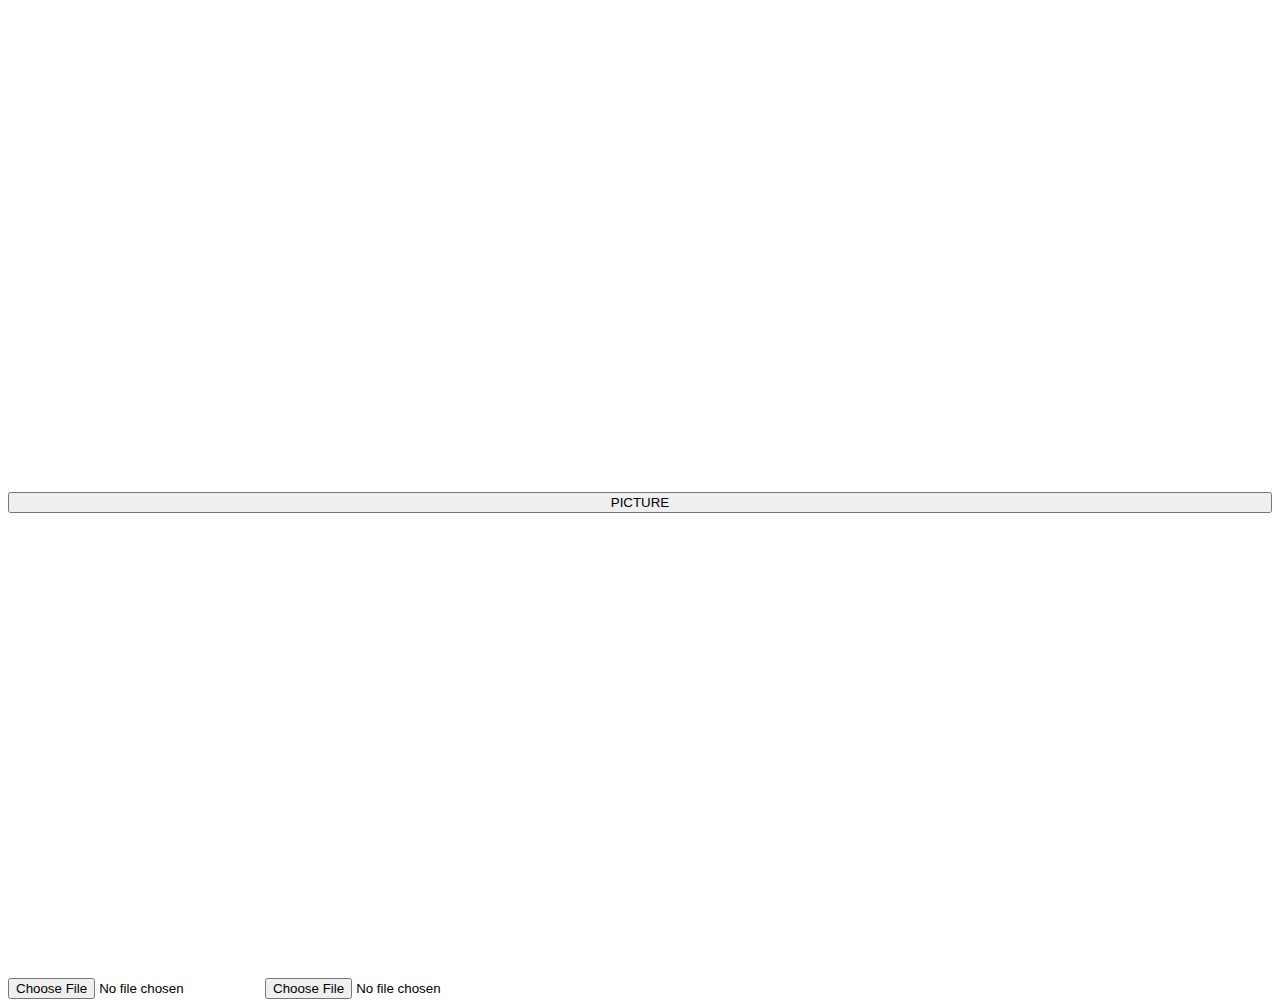
<file: camera.html>
<!DOCTYPE html>  
<html>  
<head>  
	<meta charset="UTF-8">  
    <meta name="viewport" content="width=device-width,initial-scale=1.0,maximum-scale=1.0,minimum-scale=1.0,user-scalable=no" />
    <meta name="apple-touch-fullscreen" content="yes" />
    <meta name="apple-mobile-web-app-capable" content="yes" />
    <meta name="apple-mobile-web-app-status-bar-style" content="black" />
	<title>Insert title here</title>  
</head>  
<body>  
	<video id="video" autoplay=""style='width:640px;height:480px'></video>  
	<div><button id='picture' style="width: 100%;">PICTURE</button></div>  
	<input type="file" capture="camera"> 
	<input type="file" style="/* visibility: hidden */" capture="camera" accept="image/*,video/*" name="" value="" >
	<canvas id="canvas" width="640" height="480"></canvas>  
<script type="text/javascript">  
	var video = document.getElementById("video");  
	var context = canvas.getContext("2d");  
	var errocb = function () {  
		console.log('sth wrong!');  
	}  

	if (navigator.getUserMedia) { // 标准的API  
		navigator.getUserMedia({ "video": true }, function (stream) {  
			video.src = stream;  
			video.play();  
		}, errocb);  
	} else if (navigator.webkitGetUserMedia) { // WebKit 核心的API  
		navigator.webkitGetUserMedia({ "video": true }, function (stream) {  
			video.src = window.webkitURL.createObjectURL(stream);  
			video.play();  
		}, errocb);  
	}  

	document.getElementById("picture").addEventListener("click", function () {  
		context.drawImage(video, 0, 0, 640, 480);  
	});  
</script>  

</body>  
</html>
</file>
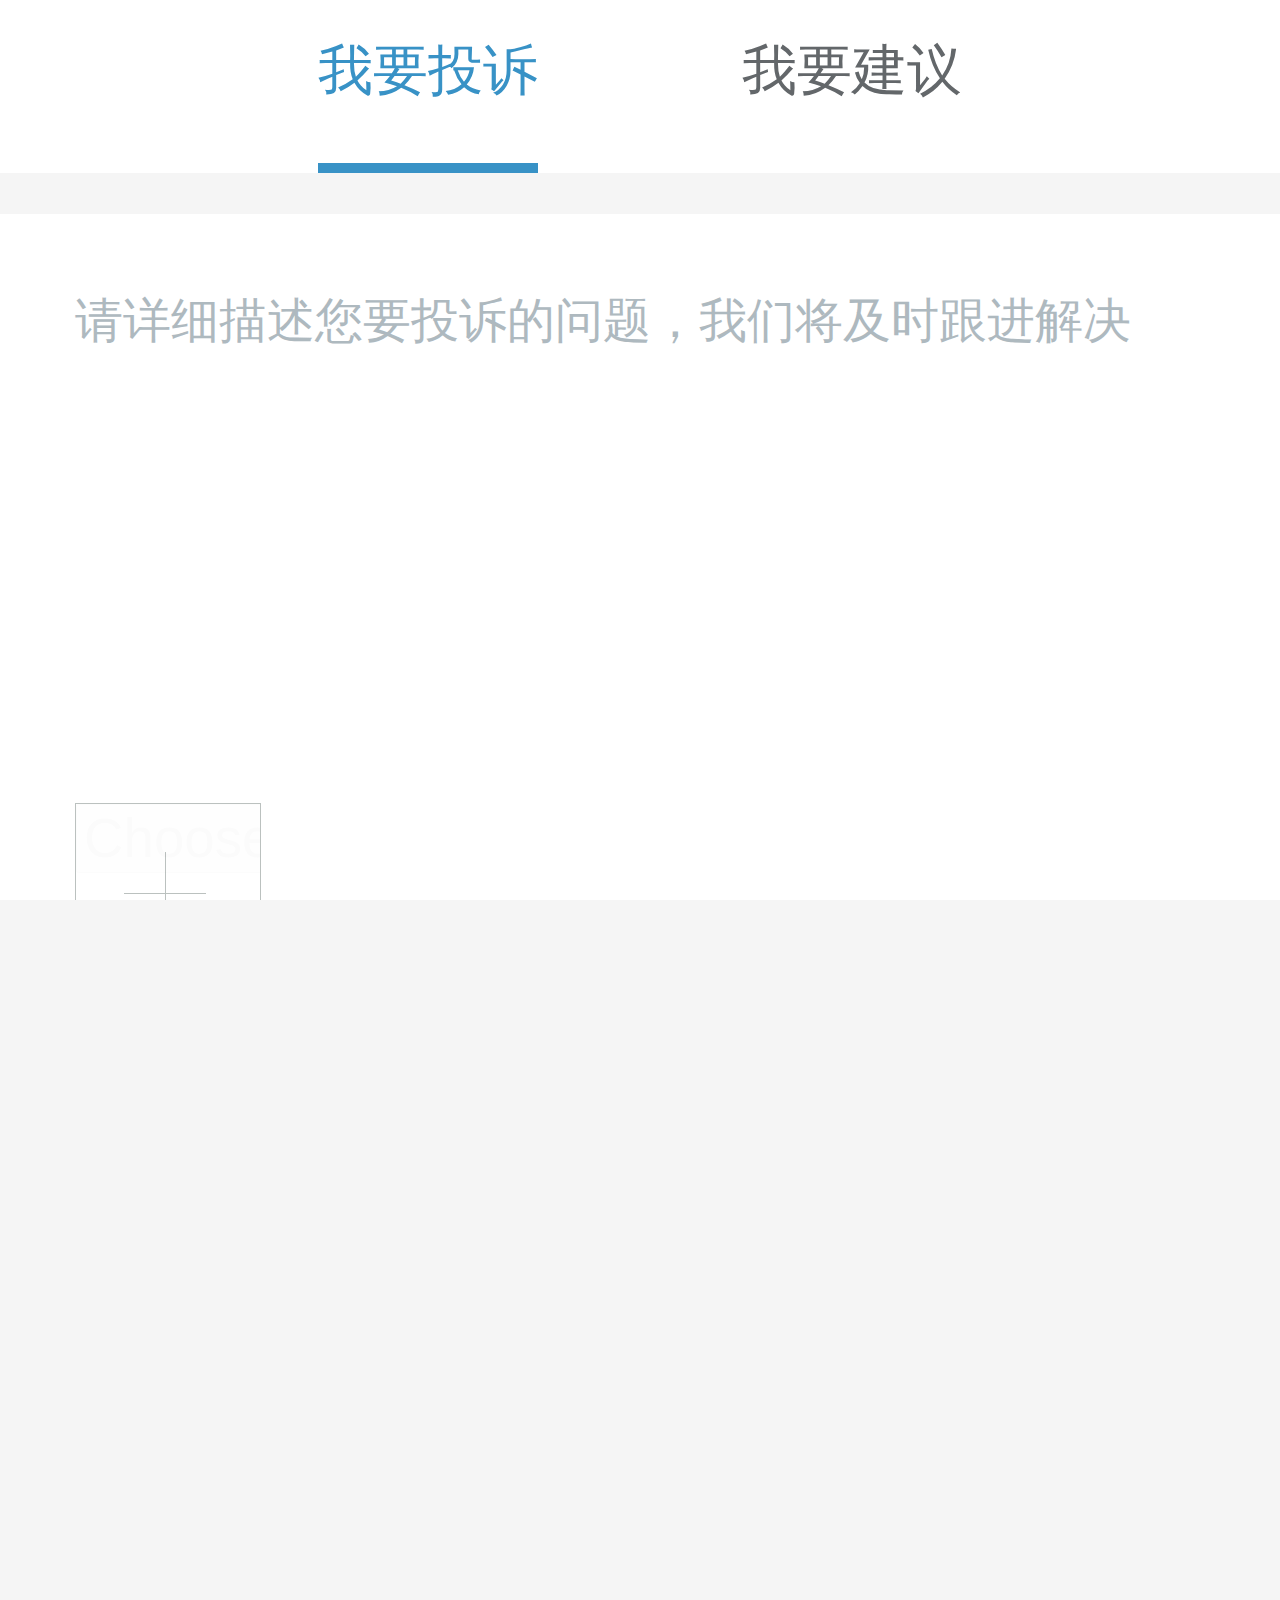
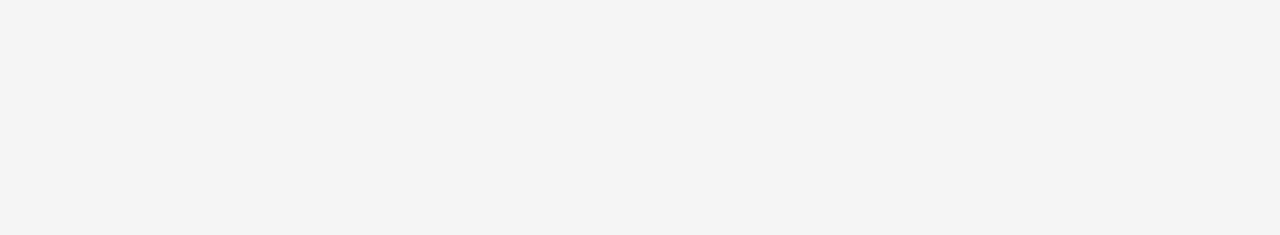
<file: complain.html>
<!DOCTYPE html>
<html lang="en">
<head>
	<meta charset="UTF-8">
	<meta name="viewport" content="width=device-width, initial-scale=1.0, user-scalable=0, minimum-scale=1.0, maximum-scale=1.0">
    <meta http-equiv="Cache-Control" content="no-cache">
    <meta name="apple-mobile-web-app-capable" content="yes"/>
    <meta name="apple-mobile-web-app-status-bar-style" content="black"/>
    <meta name="format-detection" content="telephone=no,email=no"/>
    <meta name="apple-touch-fullscreen" content="yes"/>
	<title>反馈</title>
	<link rel="stylesheet" href="js/base.css">
	<link rel="stylesheet" href="js/complain.css">
</head>
<body>
	<section>
		<header class="clearfix">
			<div class="pr1 fl">
				<div class="pr fl">
					<a href="javascript:;" class="complain fl mr-1 active">我要投诉</a>
					<a href="javascript:;" class="complain fl ml-1">我要建议</a>
				</div>
			</div>
		</header>
		<article id="tag" class="tag">
			<section class="content">
				<div class="plainCont plCont">
					<p contenteditable="true" class="text plText"></p>
					<span class="placeholder">请详细描述您要投诉的问题，我们将及时跟进解决</span>
				</div>
				<div class="camera clearfix">
					<div id="localImag" class="fl"></div>
					<div class="btn-plus fl">
						<label for="" class="btn-file"> 
							<span class="plus"></span>
							<input type="file" name="file_head" id="file_head" onchange="javascript:setImagePreview();" /> 
						</label>
					</div>
				</div>
			</section>
			<section class="room mt-24">
				<input class="num roomNum" type="text" placeholder="请输入房间号">
			</section>
			<section class="contact mt-24">
				<input class="num information" type="number" placeholder="请输入您的联系方式">
			</section>
			<section class="btn mt-24">
				<button type="button" class="submit planBtn" disabled="disabled">提交</button>
			</section>
		</article>
		<article class="tag">
			<section class="content">
				<div class="plainCont inforCont">
					<p contenteditable="true" class="text inforText"></p>
					<span class="inforPlaceholder">请将您的建议填写于此处</span>
				</div>
				<div class="camera clearfix">
					<div id="localImag1" class="fl"></div>
					<div class="btn-plus fl">
						<label for="" class="btn-file"> 
							<span class="plus"></span>
							<input type="file" name="file_head" id="file_head1" onchange="javascript:setImagePreview1();" /> 
						</label>
					</div>
				</div>
			</section>
			<section class="room mt-24">
				<input class="num inforNum" type="text" placeholder="请输入房间号">
			</section>
			<section class="contact mt-24">
				<input class="num teleNum" type="number" placeholder="请输入您的联系方式">
			</section>
			<section class="btn mt-24">
				<button type="button" class="submit inforBtn" disabled="disabled">提交</button>
			</section>
		</article>
	</section>
</body>
	<script type="text/javascript" src="js/zepto.min.js"></script>
	<!-- <script src="js/jquery-1.11.1.min.js"></script> -->
	<script type="text/javascript" src="js/common.js"></script>
	<script>
			function setImagePreview1(){
				var img_txt, 
                localImag1, 
                file_head = document.getElementById("file_head1"),  
                picture = file_head.value;  
	            if (!picture.match(/.jpg|.gif|.png|.bmp/i)) {
	                return alert("您上传的图片格式不正确，请重新选择！")
	            };
	            if (localImag1 = document.getElementById("localImag1"), file_head.files && file_head.files[0]){
	                var preview=document.createElement('img');

	                preview.style.display = "block",  
	                preview.style.width = "55px",  
	                preview.style.height = "55px",  
	                preview.src = window.navigator.userAgent.indexOf("Chrome") >= 1 || window.navigator.userAgent.indexOf("Safari") >= 1 ? window.webkitURL.createObjectURL(file_head.files[0]) : window.URL.createObjectURL(file_head.files[0]);  
	                localImag1.appendChild(preview);
	                // alert(2)
	            }else { 
	            	file_head.select(),  
	            	file_head.blur(),  
	            	img_txt = document.selection.createRange().text;
	                try {  
	                	localImag1.style.filter = "progid:DXImageTransform.Microsoft.AlphaImageLoader(sizingMethod=scale)",  
	                	localImag1.filters.item("DXImageTransform.Microsoft.AlphaImageLoader").src = img_txt  
	                } catch(f) {  
	                	return alert("您上传的图片格式不正确，请重新选择！")
	                }
	                preview.style.display = "none",  
	                document.selection.empty()  ;
	                alert(1)
	            }
			}
			function setImagePreview(){
				var img_txt, 
                localImag, 
                file_head = document.getElementById("file_head"),  
                picture = file_head.value;  
	            if (!picture.match(/.jpg|.gif|.png|.bmp/i)) {
	                return alert("您上传的图片格式不正确，请重新选择！")
	            };
	            if (localImag = document.getElementById("localImag"), file_head.files && file_head.files[0]){
                	var preview=document.createElement('img');
	                preview.style.display = "block",  
	                preview.style.width = "55px",  
	                preview.style.height = "55px",  
	                preview.src = window.navigator.userAgent.indexOf("Chrome") >= 1 || window.navigator.userAgent.indexOf("Safari") >= 1 ? window.webkitURL.createObjectURL(file_head.files[0]) : window.URL.createObjectURL(file_head.files[0]);  
	                localImag.appendChild(preview);
	                // alert(2)
	            }else { 
	            	file_head.select(),  
	            	file_head.blur(),  
	            	img_txt = document.selection.createRange().text;
	                try {  
	                	localImag.style.filter = "progid:DXImageTransform.Microsoft.AlphaImageLoader(sizingMethod=scale)",  
	                	localImag.filters.item("DXImageTransform.Microsoft.AlphaImageLoader").src = img_txt  
	                } catch(f) {  
	                	return alert("您上传的图片格式不正确，请重新选择！")
	                }
	                preview.style.display = "none",  
	                document.selection.empty()  ;
	                alert(1)
	            }
			}
		$(function(){
			$(".plCont").on('touchend',function(){
				$(".placeholder").hide();
				$(".plText").focus();
			});
			$(".inforCont").on('touchend',function(){
				$(".inforPlaceholder").hide();
				$(".inforText").focus();
			});
			$(".plText").blur(function(){
				if($(".plText").html() == ''){
					$(".placeholder").show()
				}
			});
			$(".inforText").blur(function(){
				if($(".inforText").html() == ''){
					$(".inforPlaceholder").show()
				}
			});

			$(".complain").on('touchend',function(){
				$(".complain").eq($(this).index()).addClass('active').siblings().removeClass('active');
				$(".tag").hide().eq($(this).index()).show();

				// var index=$('.tag').eq($(this).index()).index();
				var index=$('.tag').eq($(this).index());
				console.log(index)
				// if(index == 1){
				// var pValue=$(".plText").text();
				// var roomNum=$(".roomNum").val();
				// var information=$(".information").val();
				// if(($.trim(pValue) != '' && $.trim(pValue) != undefined) && ($.trim(roomNum) != '' && $.trim(roomNum) != undefined) && ($.trim(information) != '' && $.trim(information) != undefined)){
				// 		pValue='';
				// 		roomNum='';
				// 		information='';
				// 	}
				// }
			});

			
			$(".plText").add(".roomNum").add(".information").on('input',function(){
				var pValue=$(".plText").text();
				var roomNum=$(".roomNum").val();
				var information=$(".information").val();
				if(($.trim(pValue) != '' && $.trim(pValue) != undefined) && ($.trim(roomNum) != '' && $.trim(roomNum) != undefined) && ($.trim(information) != '' && $.trim(information) != undefined)){
					$(".planBtn").css('background-color','#239de6');
					$(".planBtn").attr('disabled',false)
				}else{
					$(".planBtn").css('background-color','#b1c3cd');
					$(".planBtn").attr('disabled','disabled');
				}
			});
			// $(".roomNum").on('input',function(){
			// 	var pValue=$(".plText").text();
			// 	var roomNum=$(".roomNum").val();
			// 	var information=$(".information").val();
			// 	if(($.trim(pValue) != '' && $.trim(pValue) != undefined) && ($.trim(roomNum) != '' && $.trim(roomNum) != undefined) && ($.trim(information) != '' && $.trim(information) != undefined)){
			// 		$(".planBtn").css('background-color','#239de6');
			// 		$(".planBtn").attr('disabled',false)
			// 	}else{
			// 		$(".planBtn").css('background-color','#b1c3cd');
			// 		$(".planBtn").attr('disabled','disabled')
			// 	}
			// });
			// $(".information").on('input',function(){
			// 	var pValue=$(".plText").text();
			// 	var roomNum=$(".roomNum").val();
			// 	var information=$(".information").val();
			// 	if(($.trim(pValue) != '' && $.trim(pValue) != undefined) && ($.trim(roomNum) != '' && $.trim(roomNum) != undefined) && ($.trim(information) != '' && $.trim(information) != undefined)){
			// 		$(".planBtn").css('background-color','#239de6');
			// 		$(".planBtn").attr('disabled',false)
			// 	}else{
			// 		$(".planBtn").css('background-color','#b1c3cd');
			// 		$(".planBtn").attr('disabled','disabled')
			// 	}
			// });
			
			$(".planBtn").on('touchend',function(){
				var pValue=$(".plText").text();
				var roomNum=$(".roomNum").val();
				var information=$(".information").val();
				console.log(pValue,roomNum,information)
				if(($.trim(pValue) != '' && $.trim(pValue) != undefined) && ($.trim(roomNum) != '' && $.trim(roomNum) != undefined) && ($.trim(information) != '' && $.trim(information) != undefined)){
					console.log('我要投诉')
				}
			});


			$(".inforText").add(".inforNum").add(".teleNum").on('input',function(){
				var inforText=$(".inforText").text();
				var inforNum=$(".inforNum").val();
				var teleNum=$(".teleNum").val();
				if(($.trim(inforText) != '' && $.trim(inforText) != undefined) && ($.trim(inforNum) != '' && $.trim(inforNum) != undefined) && ($.trim(teleNum) != '' && $.trim(teleNum) != undefined)){
					$(".inforBtn").css('background-color','#239de6');
					$(".inforBtn").attr('disabled',false)
				}else{
					$(".inforBtn").css('background-color','#b1c3cd');
					$(".inforBtn").attr('disabled','disabled');
				}
			});
			// $(".inforNum").on('input',function(){
			// 	var inforText=$(".inforText").text();
			// 	var inforNum=$(".inforNum").val();
			// 	var teleNum=$(".teleNum").val();
			// 	if(($.trim(inforText) != '' && $.trim(inforText) != undefined) && ($.trim(inforNum) != '' && $.trim(inforNum) != undefined) && ($.trim(teleNum) != '' && $.trim(teleNum) != undefined)){
			// 		$(".inforBtn").css('background-color','#239de6');
			// 		$(".inforBtn").attr('disabled',false)
			// 	}else{
			// 		$(".inforBtn").css('background-color','#b1c3cd');
			// 		$(".inforBtn").attr('disabled','disabled')
			// 	}
			// });
			// $(".teleNum").on('input',function(){
			// 	var inforText=$(".inforText").text();
			// 	var inforNum=$(".inforNum").val();
			// 	var teleNum=$(".teleNum").val();
			// 	if(($.trim(inforText) != '' && $.trim(inforText) != undefined) && ($.trim(inforNum) != '' && $.trim(inforNum) != undefined) && ($.trim(teleNum) != '' && $.trim(teleNum) != undefined)){
			// 		$(".inforBtn").css('background-color','#239de6');
			// 		$(".inforBtn").attr('disabled',false)
			// 	}else{
			// 		$(".inforBtn").css('background-color','#b1c3cd');
			// 		$(".inforBtn").attr('disabled','disabled')
			// 	}
			// });
			$(".inforBtn").on('touchend',function(){
				var inforText=$(".inforText").text();
				var inforNum=$(".inforNum").val();
				var teleNum=$(".teleNum").val();
				console.log(inforText,inforNum,teleNum)
				if(($.trim(inforText) != '' && $.trim(inforText) != undefined) && ($.trim(inforNum) != '' && $.trim(inforNum) != undefined) && ($.trim(teleNum) != '' && $.trim(teleNum) != undefined)){
					console.log('建议')
				}
			});
		})
	</script>
</html>
</file>
<file: js/base.css>
@charset "utf-8";

/*重置*/
/** { margin:0; padding:0; }*/
html,body,div,ul,ol,li,dl,dt,dd,h1,h2,h3,h4,h5,h6,pre,
form, th, td, table, tr,p,blockquote,fieldset,input,
abbr,article,aside,details,figcaption,figure,footer,
header,hgroup,mark,meter,nav,output,textarea,progress,
section,summary,time,button, video, audio{margin:0;padding:0}
html { width: 100%;overflow-x: hidden;}
body {
	font-family: "Helvetica Neue","Helvetica","Arial","Microsoft YaHei","微软雅黑","sans-serif";
	width: 100%;
	/*font-size:0.32rem; !*font-size:16px;当尺寸为20px时转换为20*2/100=0.4rem*!*/
	color: #333; 
}
h1, h2, h3, h4, h5, h6, strong, i{ 
	font-weight:normal; 
	font-style:normal;
}
ol, ul, li {list-style: none;}
img, input, textarea,select { 
	border: none; 
	outline: none; 
	-webkit-appearance:none; 
}
a, input, button, textarea { 
	-webkit-tap-highlight-color:rgba(0,0,0,0); 
}
input[type="submit"],input[type="reset"],
input[type="button"],input[type="text"],
input[type="password"]{-webkit-appearance:none;outline:none}
input,button{overflow: visible;vertical-align:middle;outline:none}
input,button,textarea,select,optgroup,option{
  font-family:inherit;
  font-size:inherit;
  font-style:inherit;
  font-weight:inherit;
}
a {text-decoration: none; }
a:active, a:visited,a:hover,a:focus {text-decoration: none; outline:none}
.fl {float: left; }
.fr {float: right; }
.clearfix:after { display: block; content:''; clear: both; }
.clearfix { zoom:1; }
/*HTML5 reset*/
header,footer,section,aside,details,menu,
article,section,nav,address,hgroup,figure,
figcaption,legend{display:block;margin:0;padding:0}
time{display:inline}
audio,canvas,video{display:inline-block;}
input[type="number"]::-webkit-inner-spin-button,
input[type="number"]::-webkit-outer-spin-button {height: auto}
input[type="search"] {-webkit-appearance: textfield; /* 1 */}
input[type="search"]::-webkit-search-cancel-button,
input[type="search"]::-webkit-search-decoration {-webkit-appearance: none}
/*功能*/
.pd{padding:0;}.pt-0{padding-top: 0;}.pl-0{padding-left: 0;}.pb-0{padding-bottom: 0;}.pr-0{padding-right: 0;}
.mg{margin:0;}.mt-0{margin-top: 0;}.ml-0{margin-left: 0;}.mb-0{margin-bottom: 0;}.mr-0{margin-right: 0;}

/*3.1.6 文字单行溢出省略号*/
.text-overflow{overflow:hidden;text-overflow:ellipsis;white-space:nowrap;}
/*3.1.11 css3阴影
    Name:           style_shadow
    Example:        class="box_shadow|text-shadow"
    Explain:        box_shadow 块级元素阴影，全局样式，可用在表格，文本框，文本域，div等块级元素上。
                    text-shadow 文字阴影
*/
.box-shadow{-webkit-box-shadow:0 1px 2px rgba(0,0,0,0.1);box-shadow:0 1px 2px rgba(0,0,0,0.1)}
.text-shadow{-webkit-text-shadow:0 0 2px rgba(0,0,0,0.2);text-shadow:0 0 2px rgba(0,0,0,0.2)}

/*======================居中====================*/
.center-parent {  /*父级*/
    position: relative;
    width: 100%;
    height: 100%;
    z-index: 1;
    display: -webkit-box;
    display: -moz-box;
    display: -ms-flexbox;
    display: -webkit-flex;
    display: flex;
    -webkit-transition-property: -webkit-transform;
    -moz-transition-property: -moz-transform;
    -o-transition-property: -o-transform;
    -ms-transition-property: -ms-transform;
    transition-property: transform;
    -webkit-box-sizing: content-box;
    -moz-box-sizing: content-box;
    box-sizing: content-box;
}
.center-son {  /*子集*/
    width: 100%;
    height: 100%;
    position: relative;
    text-align: center;
	-webkit-flex-shrink: 0;
    -ms-flex: 0 0 auto;
    flex-shrink: 0;
    -webkit-box-pack: center;
    -ms-flex-pack: center;
    -webkit-justify-content: center;
    justify-content: center;
    -webkit-box-align: center;
    -ms-flex-align: center;
    -webkit-align-items: center;
    align-items: center;
}
/*无宽高水平居中*/
.c-out{
	position: relative;
	float: left;
	left: 50%;
}
.c-middle{
	position: relative;
	float: left;
	left: -50%;
}
.c-in{
	float: left;
}
/*======================flex布局======================*/
.flex{
	display: -webkit-box;
    display: -moz-box; 
    display: -webkit-flex;  
    display: -moz-flex; 
    display: -ms-flexbox; 
    display: flex;
}
.flex-1{
    -webkit-flex:1;
    -webkit-box-flex:1;
    -moz-flex:1;
    -ms-flex:1;
    flex:1;
}
/*两个并排的带边框的盒子等宽*/
.border-box{	
    float:left;
    width: 50%;
    -webkit-box-sizing: border-box;
    -moz-box-sizing: border-box;
    box-sizing: border-box;
}
/*按钮*/
.btn{
    display:inline-block;
    box-sizing:border-box;
    cursor:pointer;
    text-align:center;
    font-weight:400;
    white-space:nowrap;
    vertical-align: middle;
    -webkit-transition:background-color .1s linear;
    -moz-transition:background-color .1s linear;
    -o-transition:background-color .1s linear;
    transition:background-color .1s linear;
}
</file>
<file: js/complain.css>
@charset "utf-8";

html,body{
    background: #f5f5f5;
    height: 100%;
    width: 100%;
    overflow: hidden;
}
body{
    font-size: 0.32rem;
}
/*禁止长按复制*/
*{   
    -webkit-touch-callout:none;  /*系统默认菜单被禁用*/   
    -webkit-user-select:none; /*webkit浏览器*/   
    -khtml-user-select:none; /*早期浏览器*/   
    -moz-user-select:none;/*火狐*/   
    -ms-user-select:none; /*IE10*/   
    user-select:none;   
} 
.text-r{
    text-align: right;
}
.text-l{
    text-align: left;
}
.ml-1{
	margin-left: 0.6rem;
}
.mr-1{
	margin-right: 0.6rem;
}
.mt-24{
	margin-top: 0.24rem;
}
header{
	background-color: #fff;
	padding-top: 0.2rem;
	position: relative;
}
.pr1{
	position: relative;
	left: 50%;
}
.pr{
	position: relative;
	left: -50%;
}
.complain{
	color:#63676a;
	font-size: 0.32rem;
	padding-bottom: 0.32rem;
	display: inline-block;
}
.complain.active{
	color:#3892c6;
	border-bottom: 0.06rem solid #3892c6;
}

.content{
	background-color: #fff;
	margin-top: 0.24rem;
	padding:0.44rem;
}
.text{
	width: 100%;
	min-height: 3rem;
	border:1px solid #fff;
	outline: none;
	-webkit-appearance:none; 
}
.plainCont{
	position: relative;
}
.placeholder,.inforPlaceholder{
	position: absolute;
	left: 0;
	top:0;
	color:#aeb9bf;
	font-size: 0.28rem;
}
#localImag img{
	float: left;
}
#localImag1 img{
	float: left;
}
.btn-plus{
	height:1.08rem;
	width:1.08rem;
	display:block;
	position:relative;
	overflow: hidden;
	border:1px solid #bbc1bf;
}
.btn-file{
	position: relative;
	width: 100%;
	height: 100%;
	display: inline-block;
}
#file_head,#file_head1{
	position: absolute;
    top: 0;
    right: 0;
    width: 100%;
    height: 100%;
    opacity: .01;
    filter: alpha(opacity=1);
    cursor: pointer;
    z-index: 1;
}
.plus{
	/*height:1.08rem;
	width:1.08rem;*/
	width: 100%;
	height: 100%;
	display:block;
	position:relative;
} 
.plus:before, .plus:after{
	content:'';
	height:1px;
	width:0.48rem;
	display:block;
	background:#bbc1bf;
	position:absolute;
	top:0.52rem;
	left:0.28rem;
}
.plus:after{
	height:0.48rem;
	width:1px;
	top:0.28rem;
	left:0.52rem;
}

.room,.contact{
	background-color: #fff;
	padding:0.44rem;
}
.num{
	display: block;
	width: 100%;
}

.btn{
	padding:0 0.36rem;
	width: 100%;
}
.submit{
	display: block;
	text-align: center;
	background-color: #b1c3cd;
	color:#fff;
	font-size: 0.36rem;
	width: 100%;
	height: 1.3rem;
	border: none;
	outline: none;
}

.tag{
	display: none;
}
#tag{
	display: block;
}
</file>
